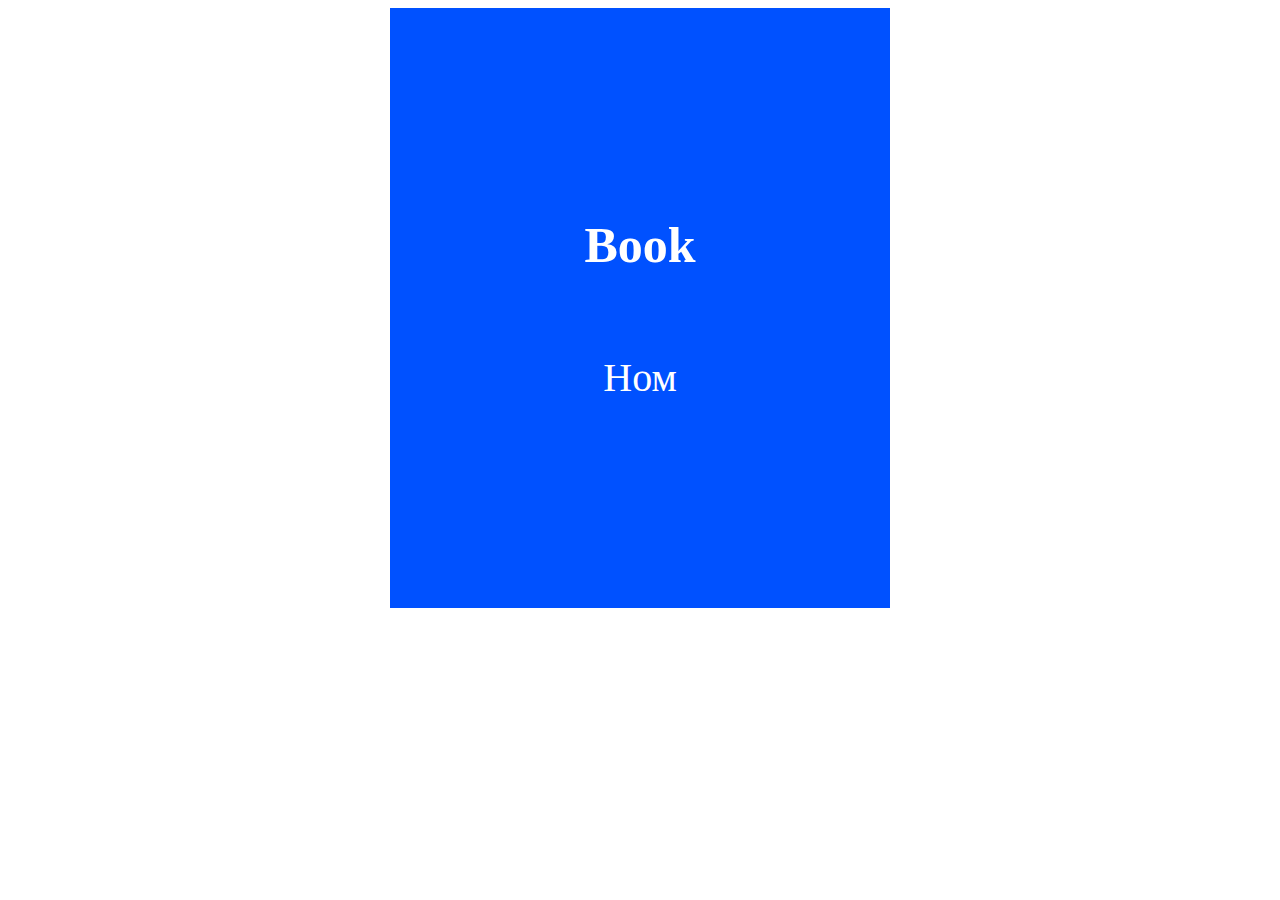
<file: gg.html>
<!DOCTYPE html>
<html lang="en">
<head>
    <meta charset="UTF-8">
    <meta name="viewport" content="width=device-width, initial-scale=1.0">
    <title>gg</title>
    <link rel="stylesheet" href="style.css">
    <script src="index.js"></script>
</head>
<body>
    <div class="container-gg">
        <p id="english-word">Book</p>
        <p id="mongol-word">Ном</p>
    </div>
</body>
</html>
</file>
<file: style.css>
* {
    box-sizing: border-box;
  }
  body {
      display: flex;
      align-items: center;
      justify-content: center;
  }
  .container-gg {
    width: 500px;
    background-color: rgb(0, 81, 255);
    height: 600px;
    display: flex;
    align-items: center;
    flex-direction: column;
    justify-content: center;
  }
  .container-gg #english-word{
      font-size: 50px;
      margin: 40px;
      font-weight: bold;
      color: white;
  }
  .container-gg #mongol-word{
      font-size: 40px;
      color: white;
  }
  .container {
      width: 500px;
      height: 600px;
  }
  h2 {
      font-family: monospace;
      font-size: 30px;
      color: rgb(7, 85, 253);
  }
  #myInput {
    background-image: url('/css/searchicon.png');
    background-position: 10px 12px;
    background-repeat: no-repeat;
    width: 100%;
    font-size: 16px;
    padding: 12px 20px 12px 40px;
    border: 1px solid #ddd;
    margin-bottom: 12px;
  }
  
  #myUL {
    list-style-type: none;
    padding: 0;
    margin: 0;
  }
  
  #myUL li a {
    border: 1px solid #ddd;
    margin-top: -1px; /* Prevent double borders */
    background-color: #f6f6f6;
    padding: 12px;
    text-decoration: none;
    font-size: 18px;
    color: black;
    display: block
  }
  
  #myUL li a:hover:not(.header) {
    background-color: #eee;
  }
</file>
